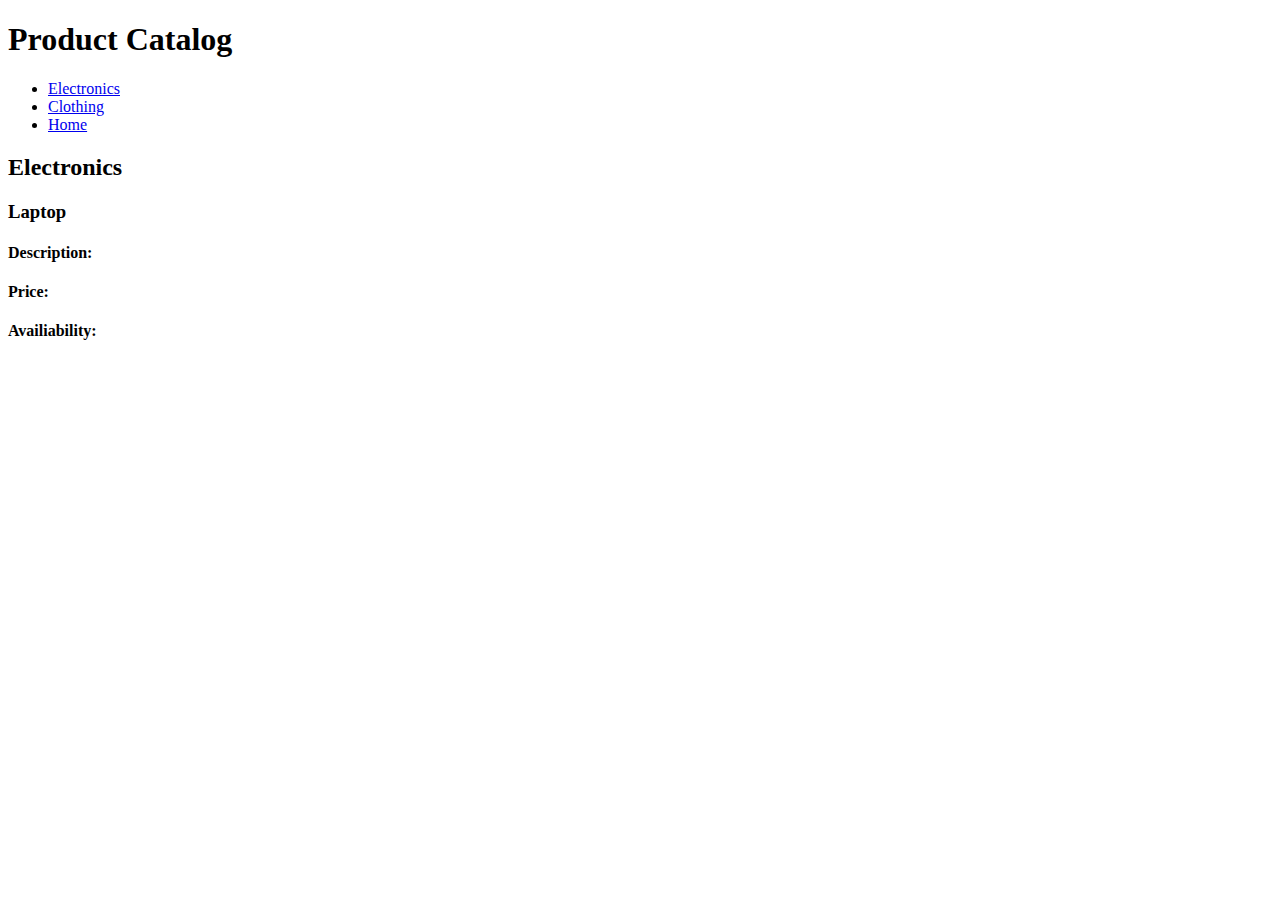
<file: lec10_2_LB.html>
<!DOCTYPE html>
<html lang="en">
<head>
    <meta charset="UTF-8">
    <meta name="viewport" content="width=device-width, initial-scale=1.0">
    <title>Document</title>
</head>
<body>
    <thead>
        <h1>Product Catalog</h1>

        <ul>
            <li><a href="Electronics">Electronics</a></li>
            <li><a href="Clothing">Clothing</a></li>
            <li><a href="Home">Home</a></li>
        </ul>
    </thead>
    <h2>Electronics</h2>
    <h3>Laptop</h3>
    <h4>Description:</h4>
    <h4>Price:</h4>
    <h4>Availiability:</h4>
</body>
</html>
</file>
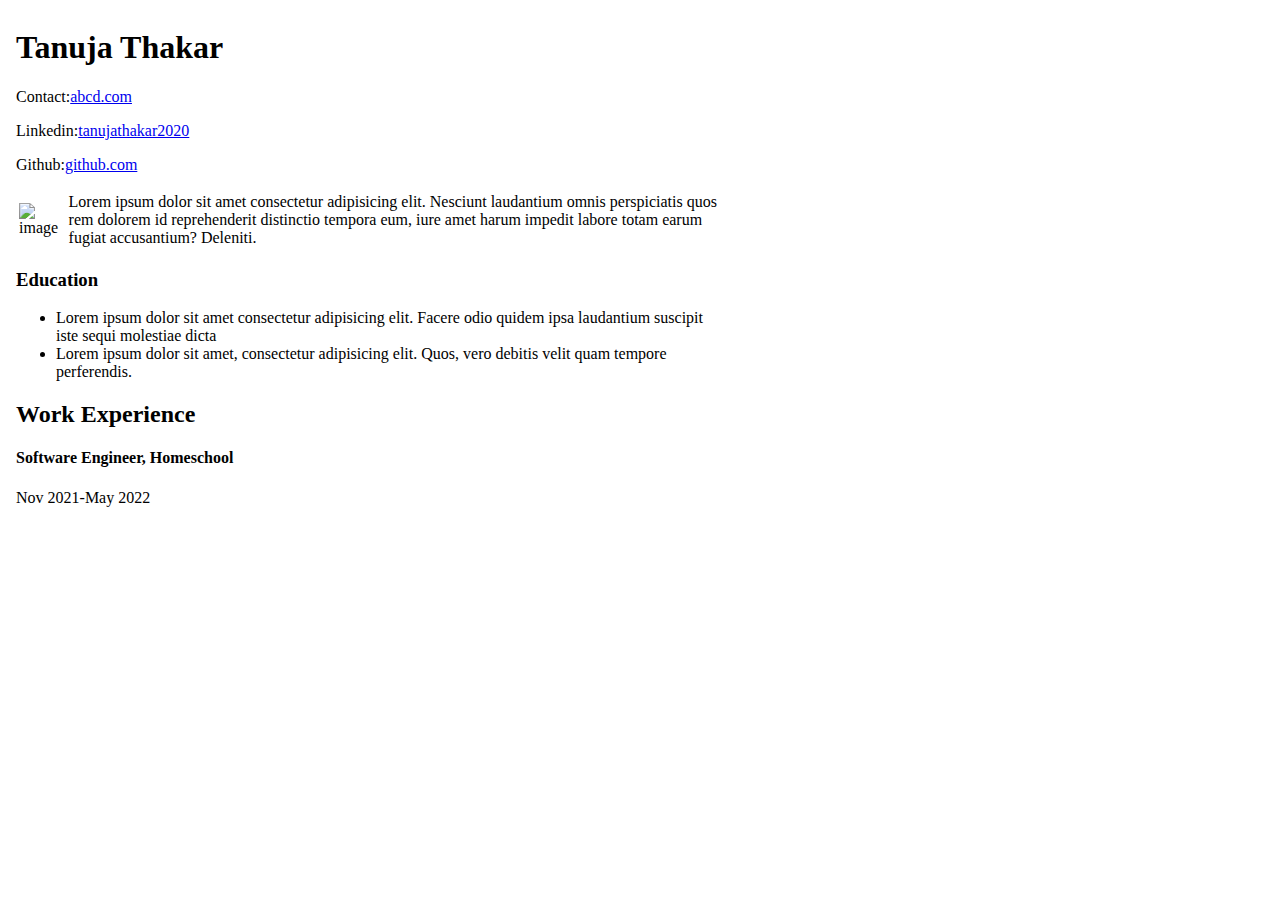
<file: lec11_LB_1.html>
<!DOCTYPE html>
<html lang="en">
<head>
    <meta charset="UTF-8">
    <meta name="viewport" content="width=device-width, initial-scale=1.0">
    <title>Document</title>
</head>
<body>
    <!--
    <img src="image/logo.png" alt="logoImage" width="100px" loading="lazy">

     
    <audio controls>
       <source src="image/Raat Bhar 128 Kbps.mp3" type="audio/mp3">
    </audio>

        <video src="image/Project 2_ HTML Media Project __ Media tags, Modern HTML and iframes __ Episode - 11.mp4" height="200px" controls></video>

    <video controls>
       <source src="image/Project 2_ HTML Media Project __ Media tags, Modern HTML and iframes __ Episode - 11.mp4" >
    </video> -->

     <iframe src="lec10_LB.html" frameborder="0" width="720px" height="500px"></iframe>
    
     <iframe src="https://www.youtube.com/embed/11OWuPcElJw" frameborder="0"></iframe>

</body>
</html>
</file>
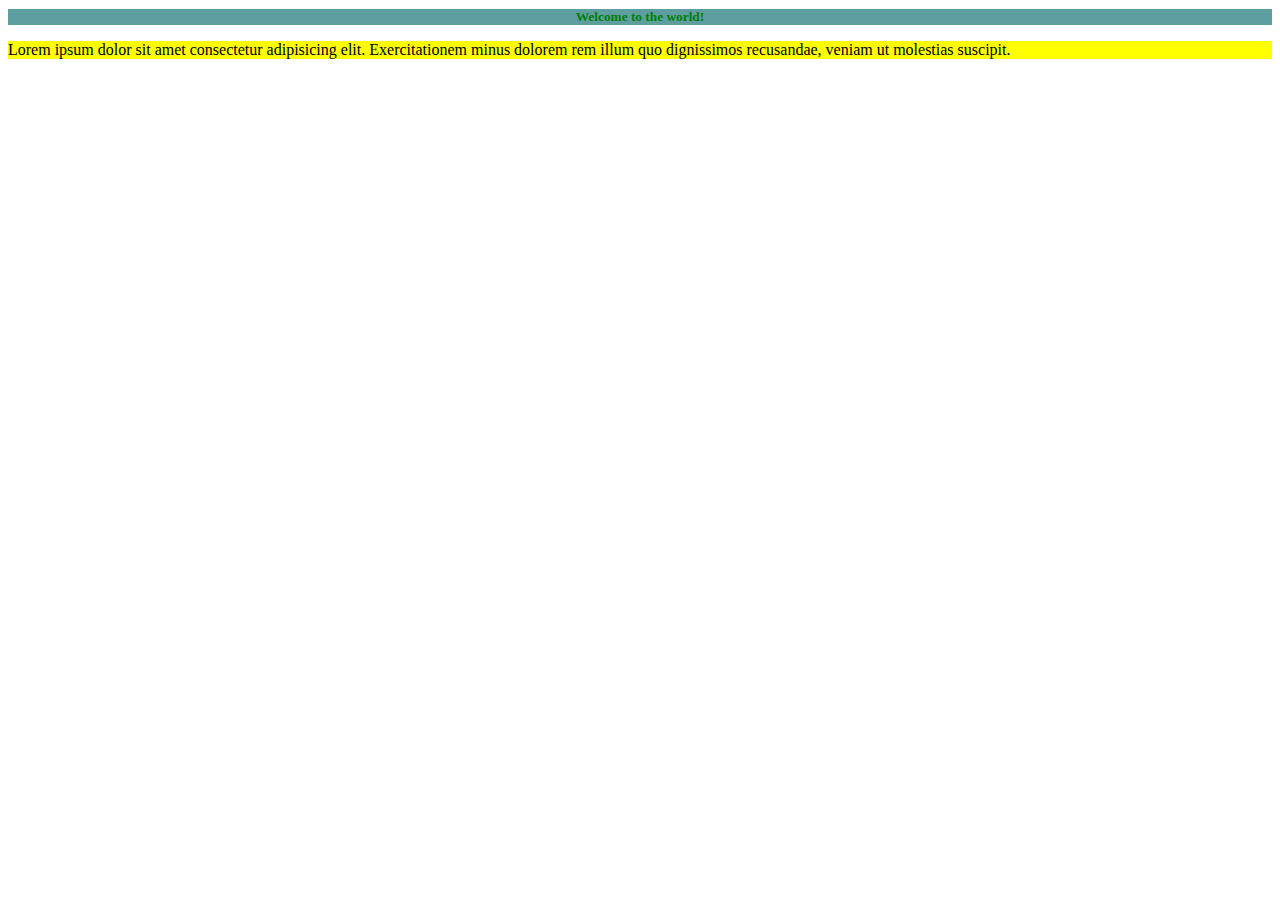
<file: lec13_LB.html>
<!DOCTYPE html>
<html lang="en">
<head>
    <meta charset="UTF-8">
    <meta name="viewport" content="width=device-width, initial-scale=1.0">
    <title>Document</title>
  <!-- Internal CSS-->
    <style>
        h1{
            color: green;
        }
        p{
            background-color: blueviolet ;
        }
        /* hello jii///// */
    </style>
    <link rel="stylesheet" href="styl.css">
</head>
<body>
    
    <h1>Welcome to the world!</h1>

      <!-- Inline CSS-->
    <p style="background-color: yellow;">Lorem ipsum dolor sit amet consectetur adipisicing elit. Exercitationem minus dolorem rem illum quo dignissimos recusandae, veniam ut molestias suscipit.
    </p>
<!-- 
    <p style="color: aqua;">Lorem ipsum dolor sit amet consectetur adipisicing elit. Dolorum autem est provident iure voluptatem dolor eos a pariatur esse praesentium, voluptate, ea dignissimos tempora deleniti error perspiciatis reiciendis quia? Illum.</p>
   <footer>terms and conditions.</footer> -->
    <!-- hey tan???? -->


</body>
</html>
</file>
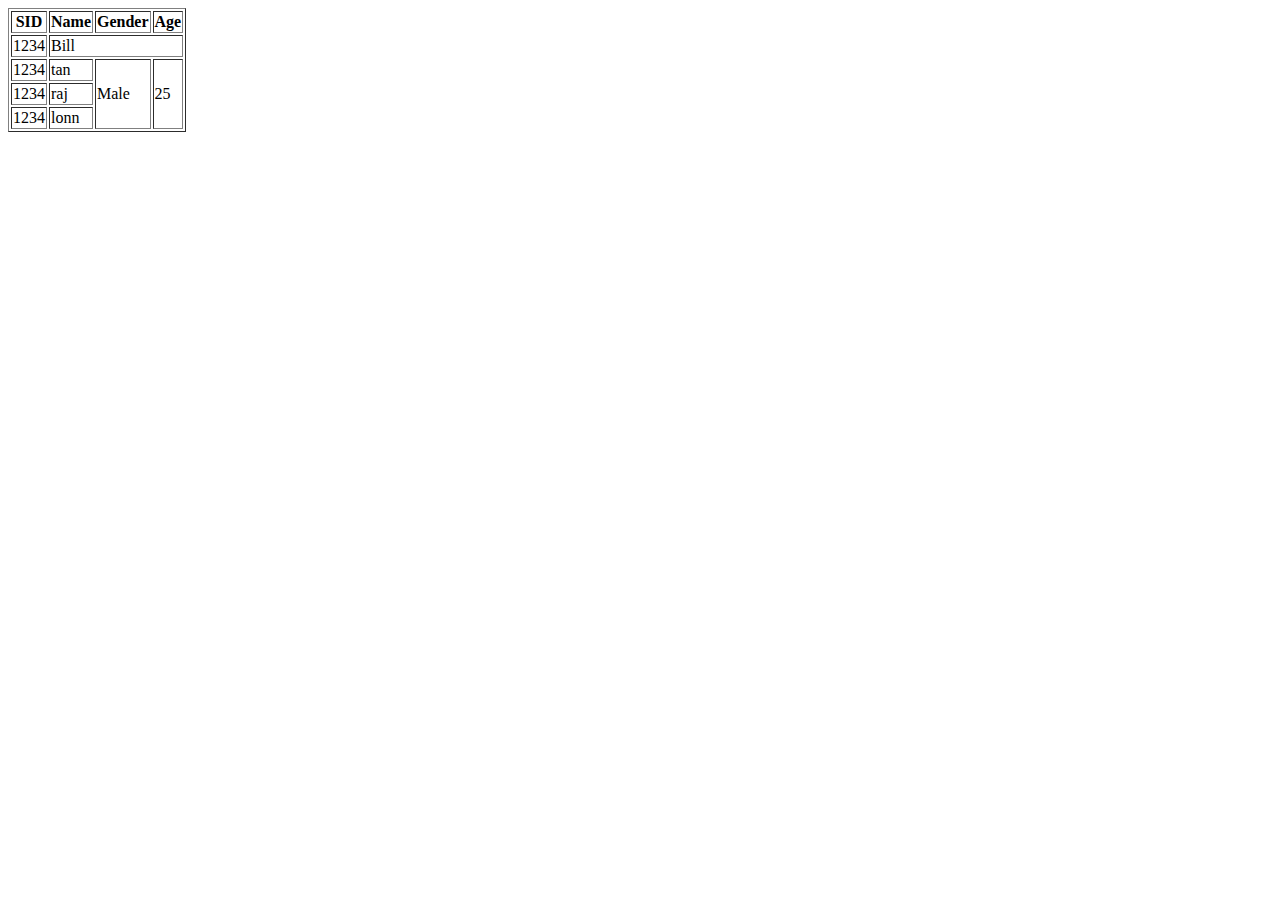
<file: lec7_LB.html>
<!DOCTYPE html>
<html lang="en">
<head>
    <meta charset="UTF-8">
    <meta name="viewport" content="width=device-width, initial-scale=1.0">
    <title>Document</title>
</head>
<body>
    <table border="1">
    <thead>
        <th>SID</th>
        <th>Name</th>
        <th>Gender</th>
        <th>Age</th>
    </thead>   

      <tbody>
        <tr>
        <td>1234</td>
        <td colspan="3">Bill</td>
        </tr>
    <tr>
        <td>1234</td>
        <td>tan</td>
        <td rowspan="3">Male</td>
        <td rowspan="3">25 </td>
    </tr>
    <tr>
        <td>1234</td>
        <td>raj</td>
        

    </tr>
    <tr>
        <td>1234</td>
        <td>lonn</td>
        
       
    </tr>
      </tbody>
    </table>
</body>
</html>
</file>
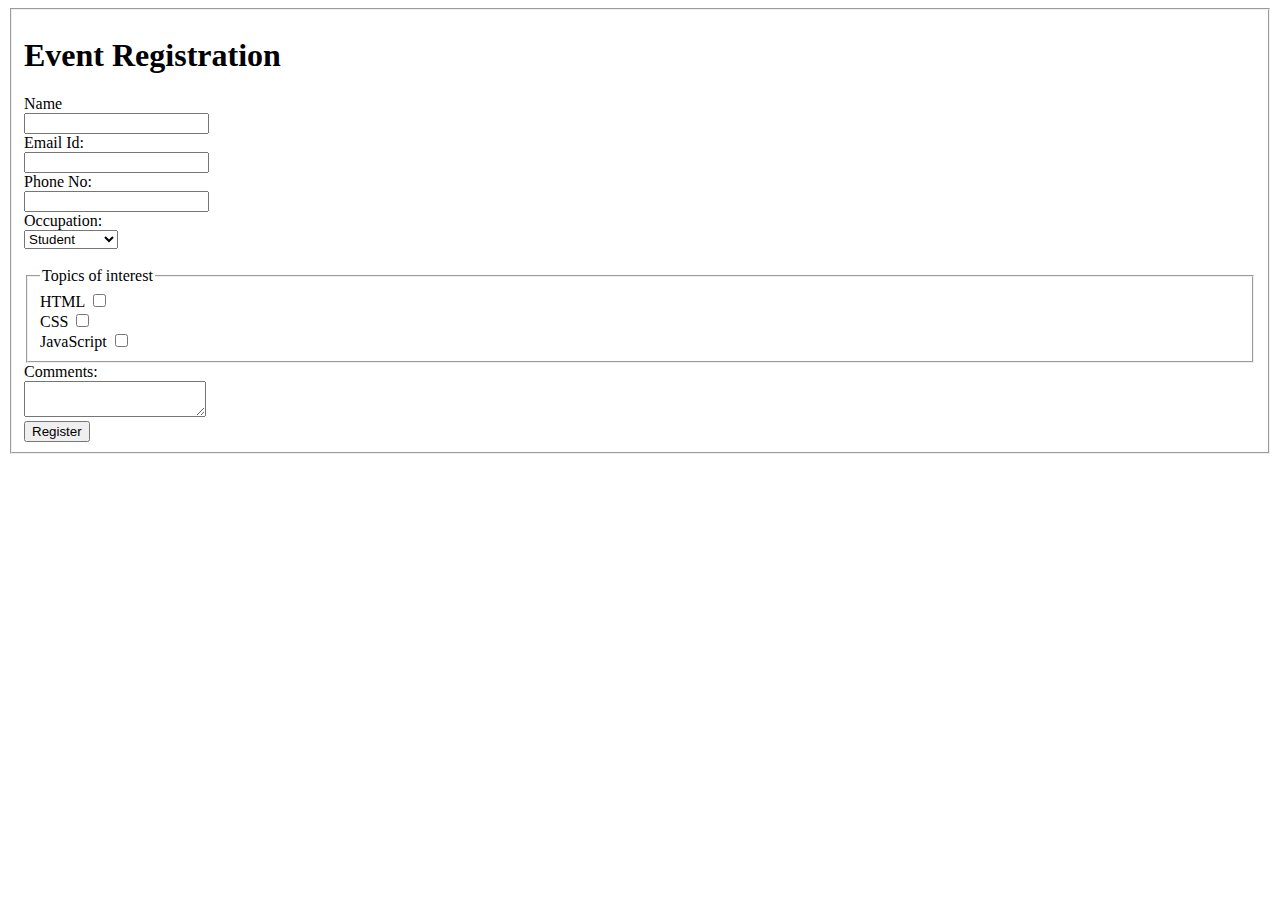
<file: lec9_LB.html>
<!DOCTYPE html>
<html lang="en">
<head>
    <meta charset="UTF-8">
    <meta name="viewport" content="width=device-width, initial-scale=1.0">
    <title>Document</title>
</head>
<body>
    <fieldset>
        <form action="">
            <h1>Event Registration</h1>

            <label for="name">Name</label><br>
            <input type="text" id="name"><br>

            <label for="email">Email Id:</label><br>
            <input type="email" id="email"><br>

            <label for="phone">Phone No:</label><br>
            <input type="tel" id="phone" name="phoneno"><br>

            <label for="occupationtype">Occupation:</label><br>
            <select name="occupationtype" id="occupationtype">
                <option value="Student">Student</option>
                <option value="Proferssional">professional</option>
                <option value="other">other</option>
            </select>
            <br>
            <br>

            <fieldset>
                <legend>Topics of interest</legend>

                <label for="checkbox1">HTML</label>
                <input type="checkbox" name="checkbox" id="checkbox1"><br>

                <label for="checkbox2">CSS</label>
                <input type="checkbox" name="checkbox" id="checkbox2"><br>

                <label for="checkbox3">JavaScript</label>
                <input type="checkbox" name="checkbox" id="checkbox3"><br>
            </fieldset>

            <label for="comment">Comments:</label><br>
            <textarea name="comments" id="comment"></textarea>

            <br>
            <button>Register</button>


        </form>
    </fieldset>
</body>
</html>
</file>
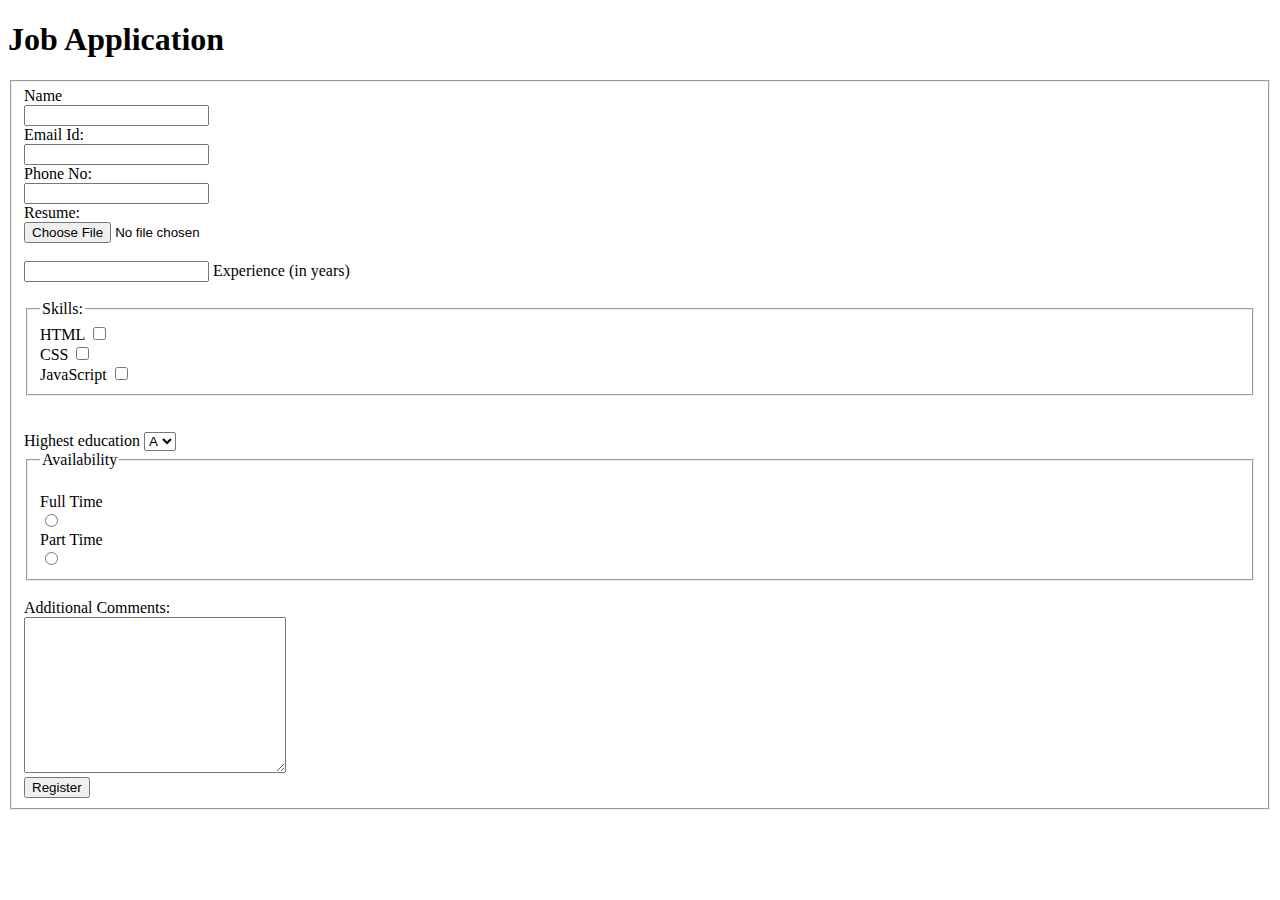
<file: lec9_LB_2.html>
<!DOCTYPE html>
<html lang="en">
<head>
    <meta charset="UTF-8">
    <meta name="viewport" content="width=device-width, initial-scale=1.0">
    <title>Document</title>
</head>
<body>
    <h1>Job Application</h1>
    <fieldset>
        <form action="">
           

            <label for="name">Name</label><br>
            <input type="text" id="name"><br>

            <label for="email">Email Id:</label><br>
            <input type="email" id="email"><br>

            <label for="phone">Phone No:</label><br>
            <input type="tel" id="phone" name="phoneno"><br>

            <label for="fileupload">Resume:</label><br>
            <input type="file" name="fileupload" id="fileupload">
            <br>
            <br>

          <input type="number" name="counter" id="counter">

            <label for="comment">Experience (in years)</label><br>
            <br>
            <fieldset>
                <legend>Skills:</legend>

                <label for="checkbox1">HTML</label>
                <input type="checkbox" name="checkbox" id="checkbox1"><br>

                <label for="checkbox2">CSS</label>
                <input type="checkbox" name="checkbox" id="checkbox2"><br>

                <label for="checkbox3">JavaScript</label>
                <input type="checkbox" name="checkbox" id="checkbox3"><br>
            </fieldset><br><br>

            <label for="educationtype">Highest education</label>
            <select name="educationtype" id="educationtype">
                <option value="a">A</option>
                <option value="b">B</option>
                <option value="c">C</option>
            </select>
            
            <br>
            <fieldset>
                <legend>Availability</legend><br>

                <label for="radio1">Full Time</label><br>
                <input type="radio" id="radio1"><br>

                <label for="radio2">Part Time</label><br>
                <input type="radio" id="radio2"><br>

            </fieldset>

            <br>
            <label for="textarea1">Additional Comments:</label><br>
            <textarea name="textarea1" id="textarea1" cols="30" rows="10"></textarea>
            <br>
            <button>Register</button>


        </form>
    </fieldset>
</body>
</html>
</file>
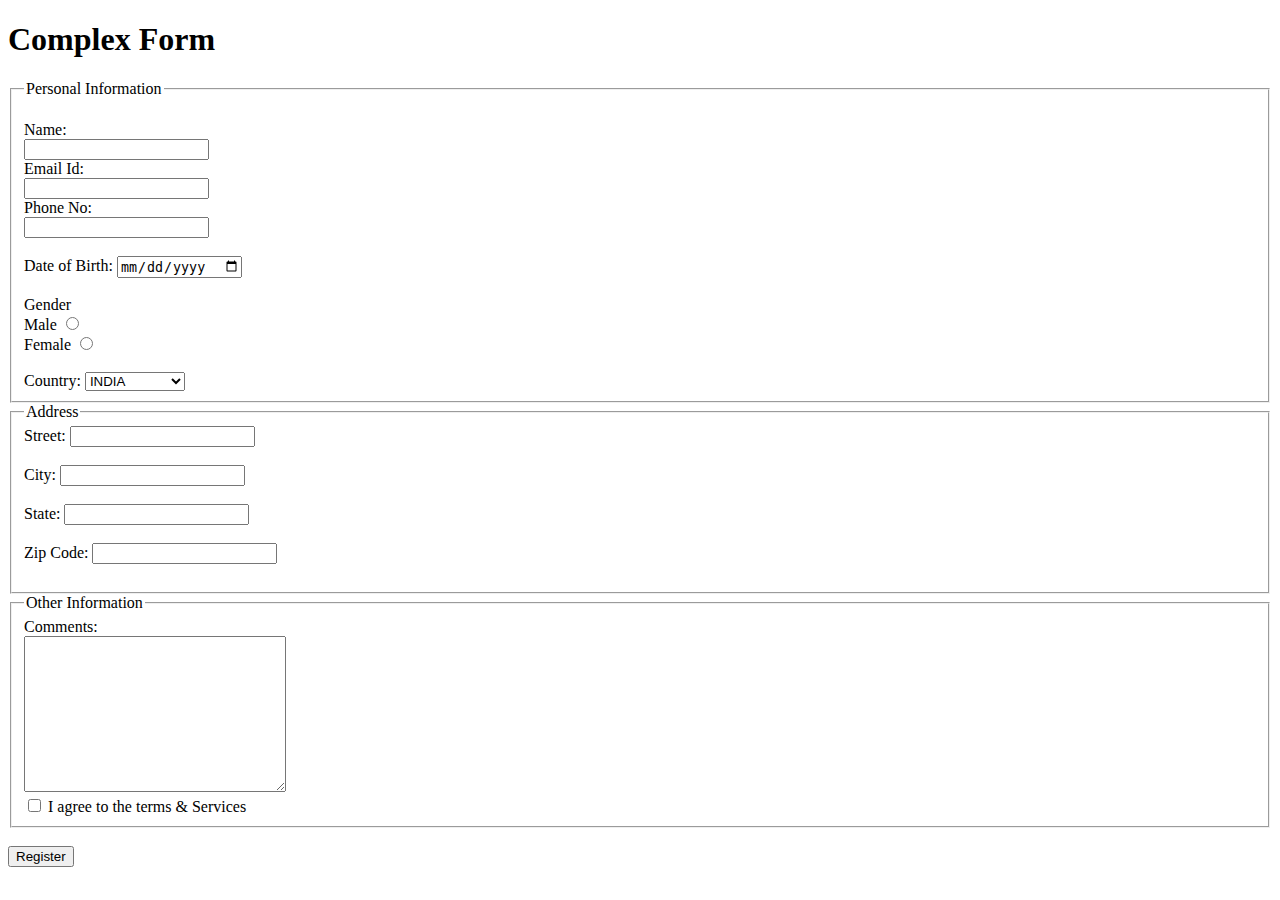
<file: lec9_LB_3.html>
<!DOCTYPE html>
<html lang="en">
<head>
    <meta charset="UTF-8">
    <meta name="viewport" content="width=device-width, initial-scale=1.0">
    <title>Document</title>
</head>
<body>
    <form>
    <h1>Complex Form</h1>
    <fieldset>
       <legend>Personal Information</legend><br>

        <label for="name">Name:</label><br>
        <input type="text" id="name"><br>

        <label for="email">Email Id:</label><br>
        <input type="email" id="email"><br>

        <label for="phone">Phone No:</label><br>
        <input type="tel" id="phone" name="phoneno"><br><br>

        <label for="dateofbirth">Date of Birth:</label>
        <input type="date" name="dateofbirth" id="dateofbirth"><br><br>  

          <span>Gender</span><br>
          <label for="radio1">Male</label>
                <input type="radio" id="radio1" name="radio"><br>

                <label for="radio2">Female</label>
                <input type="radio" id="radio2" name="radio"><br><br>

            <label for="country">Country:</label>
                <select name="country" id="country">
            <option value="india">INDIA</option>
            <option value="US">United states</option>
        </select>

    </fieldset>

    <fieldset>
      <legend>Address</legend>
       
      <label for="street">Street:</label>
      <input type="text" id="street"><br><br>

      <label for="city">City:</label>
      <input type="text" id="city"><br><br>

      <label for="state">State:</label>
      <input type="text" id="phone" name="state"><br><br>

      <label for="zipcode">Zip Code:</label>
      <input type="text" id="zipcode"><br><br>
       
    </fieldset>

    <fieldset>
        <legend>Other Information</legend>

        <label for="textarea1">Comments: </label><br>
        <textarea name="textarea1" id="textarea1" cols="30" rows="10"></textarea><br>
    
        <input type="checkbox" name="terms" id="terms">
        <label for="terms">I agree to the terms & Services</label>
        
    </fieldset>
    <br>
    <button>Register</button>
</form>
</body>
</html>
</file>
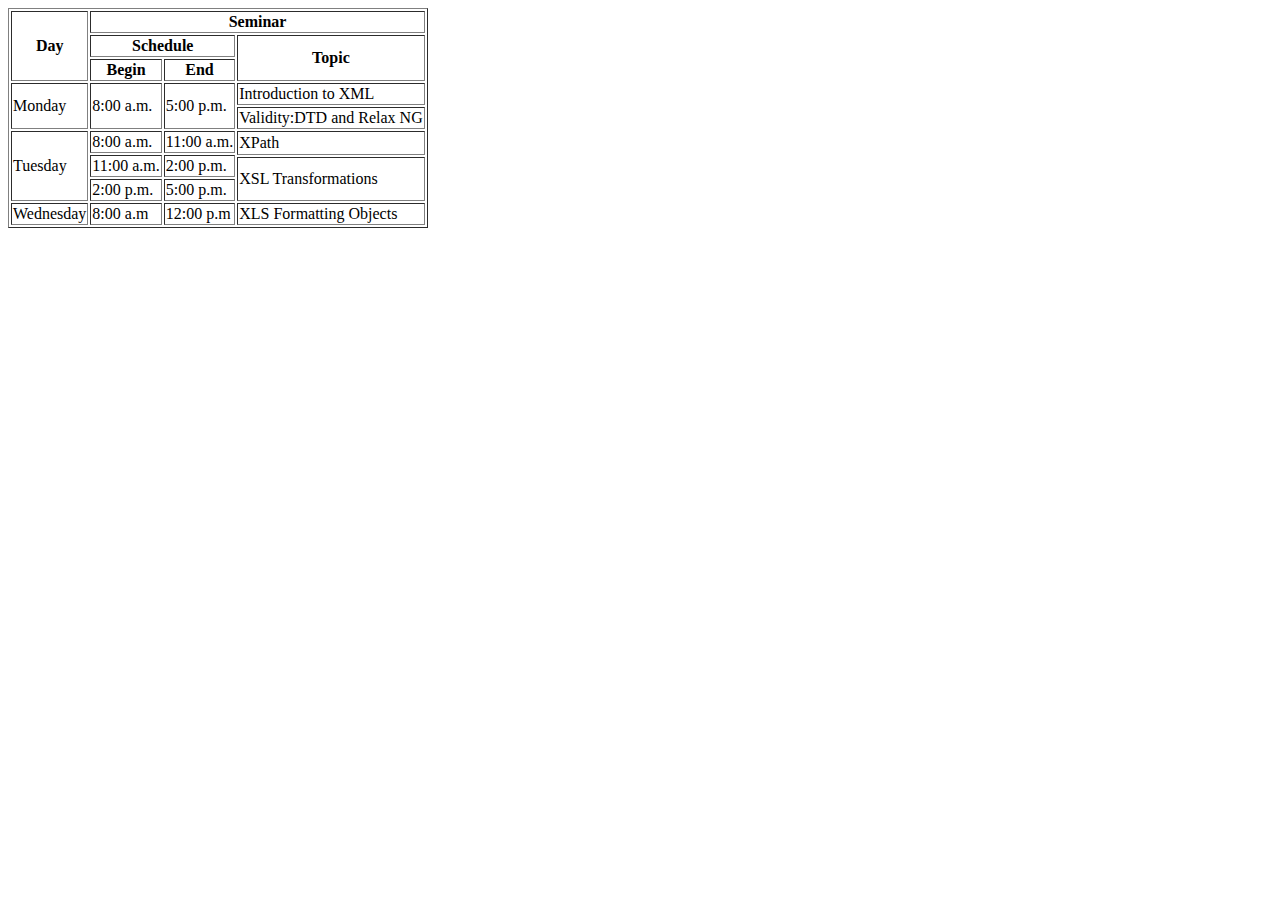
<file: table.html>
<!DOCTYPE html>
<html lang="en">
<head>
    <meta charset="UTF-8">
    <meta name="viewport" content="width=device-width, initial-scale=1.0">
    <title>Document</title>
</head>
<body>
    <table border="1">
        <thead>
            <tr>
                <th rowspan="3">Day</th>
                <th colspan="3">Seminar</th>
            </tr>
            <tr>
                <th colspan="2">Schedule</th>
                <th rowspan="2">Topic</th>
            </tr>
            <tr>
                <th>Begin</th>
                <th>End</th>
            </tr>
        </thead>
        <tr>
            <td rowspan="2">Monday</td>
            <td rowspan="2">8:00 a.m.</td>
            <td rowspan="2">5:00 p.m.</td>
            <td>Introduction to XML</td>
        </tr>
        <tr>
            <td>Validity:DTD and Relax NG</td>
        </tr>
        <tr>
            <td rowspan="4">Tuesday</td>
            <td>8:00 a.m.</td>
            <td>11:00 a.m.</td>
            <td rowspan="2">XPath</td>
        </tr>
        <tr>
            <td rowspan="2">11:00 a.m.</td>
            <td rowspan="2">2:00 p.m.</td>
        </tr>
        <tr>
            <td rowspan="2">XSL Transformations</td>
        </tr>
        <tr>
            <td>2:00 p.m.</td>
            <td>5:00 p.m.</td>
        </tr>
        <tr>
            <td>Wednesday</td>
            <td>8:00 a.m</td>
            <td>12:00 p.m</td>
            <td>XLS Formatting Objects</td>
        </tr>
        
    </table>
</body>
</html>
</file>
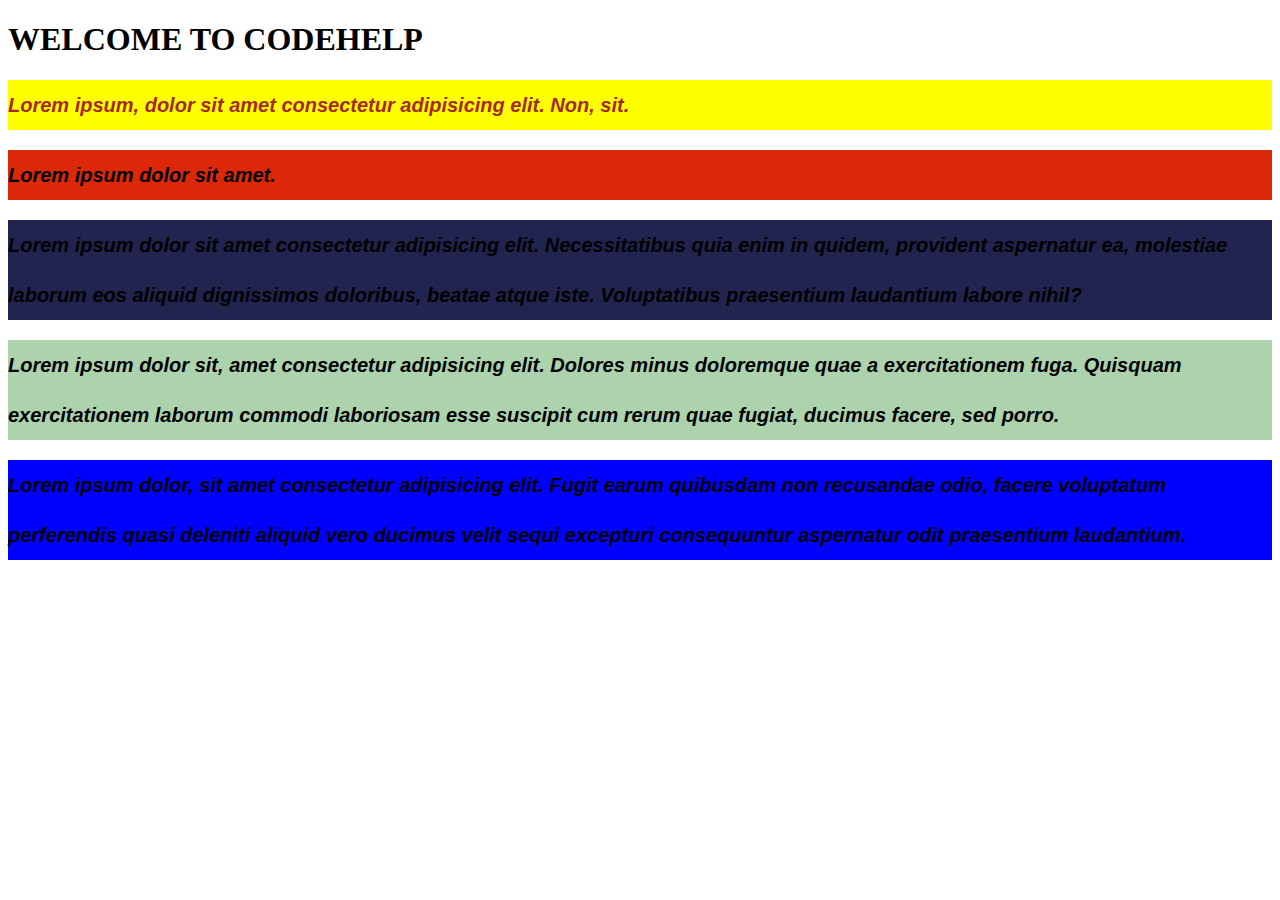
<file: .vscode/lec14_LB1.html>
<!DOCTYPE html>
<html lang="en">
<head>
    <meta charset="UTF-8">
    <meta name="viewport" content="width=device-width, initial-scale=1.0">
    <title>Document</title>
    <style>
        p{
            font-style: italic;
            font-size: 20px;
            font-family: 'Gill Sans', 'Gill Sans MT', Calibri, 'Trebuchet MS', sans-serif;
            font-weight: 900;
            line-height: 50px;
        }
        #first{
            background-color: yellow;
            color:brown;
        }
        #second{
            background-color: rgba(220, 40, 8,1);
        }
        #third{
            background-color: rgb(32, 36, 79);
        }
        .one{
            background-color: #acd3ac;
        }
        #four{
            background-color: hsl(240,100%,50%);
        }
    
    </style>
</head>
<body>
    
   <h1>WELCOME TO CODEHELP</h1>
   <p id="first">Lorem ipsum, dolor sit amet 
    consectetur adipisicing elit. Non, sit.</p>
   <p id="second">Lorem ipsum dolor sit amet.</p>
   <p id="third">Lorem ipsum dolor sit amet consectetur 
    adipisicing elit. Necessitatibus quia enim in quidem, provident aspernatur ea, molestiae laborum eos aliquid dignissimos doloribus, beatae atque iste. Voluptatibus praesentium laudantium labore nihil?</p>
   <p class="one">Lorem ipsum dolor sit, amet consectetur adipisicing elit. Dolores minus doloremque quae a exercitationem fuga. Quisquam exercitationem laborum commodi laboriosam esse suscipit cum rerum quae fugiat, 
    ducimus facere, sed porro.</p>
    <p id="four">Lorem ipsum dolor, sit amet consectetur adipisicing elit. Fugit earum quibusdam non recusandae odio, facere voluptatum perferendis quasi deleniti aliquid vero ducimus velit sequi excepturi consequuntur aspernatur odit praesentium laudantium.</p>
</body>
</html>
</file>
<file: styl.css>
h1{
    font-size: smaller;
    text-align: center;
    background-color: cadetblue;
}
</file>
